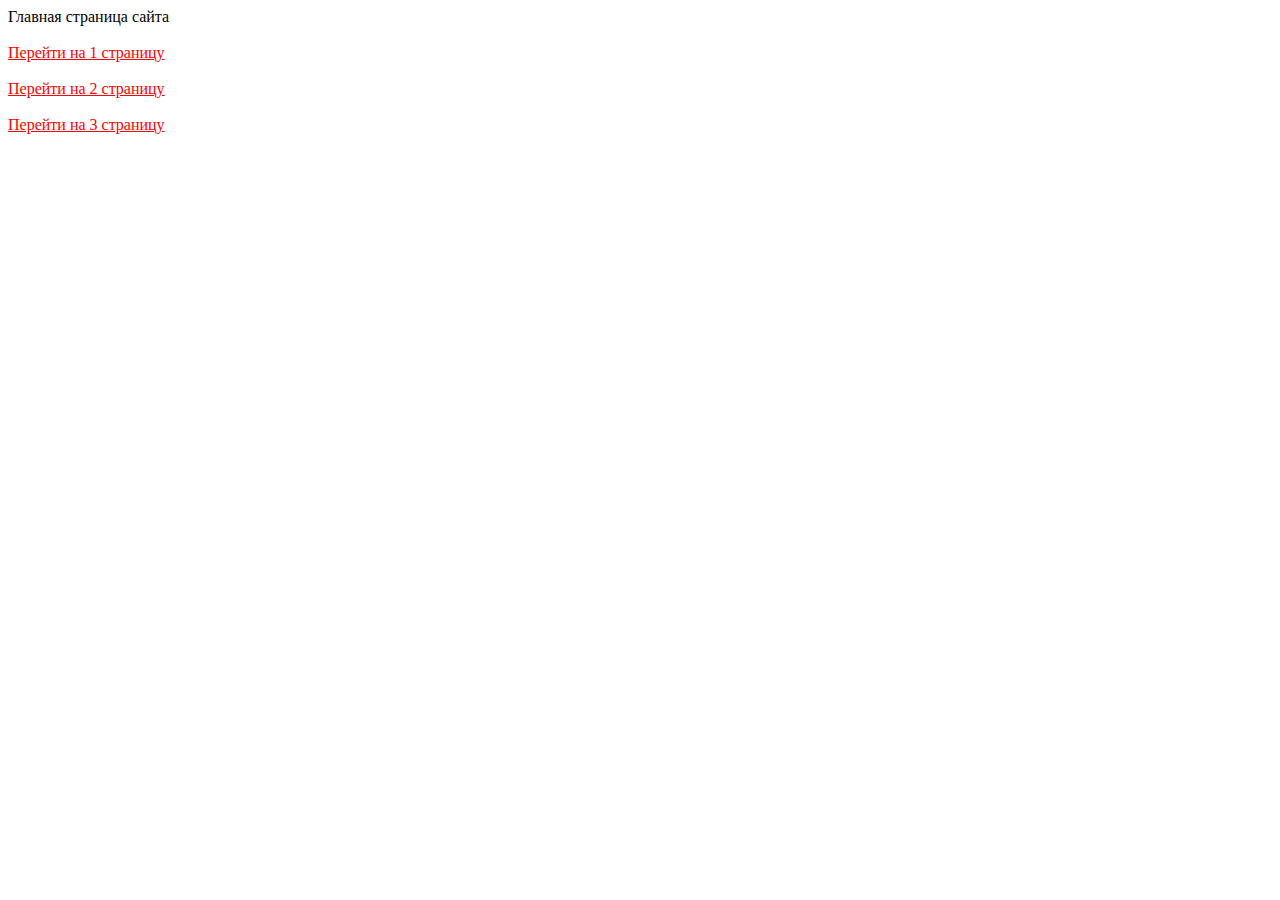
<file: index.html>
<!DOCTYPE html>
<html>
<head>
	<meta charset="utf-8">
	<meta name="viewport" content="width=device-width, initial-scale=1">
	<title>Главная страница</title>
	<link href="css/style.css" rel="stylesheet">
	Главная страница сайта <br>
	<br>
</head>
<body>
	<a href="page1.html">Перейти на 1 страницу</a> <br>
	<br>
	<a href="page2.html">Перейти на 2 страницу</a> <br>
	<br>
	<a href="page3.html">Перейти на 3 страницу</a> <br>
</body>
</html>
</file>
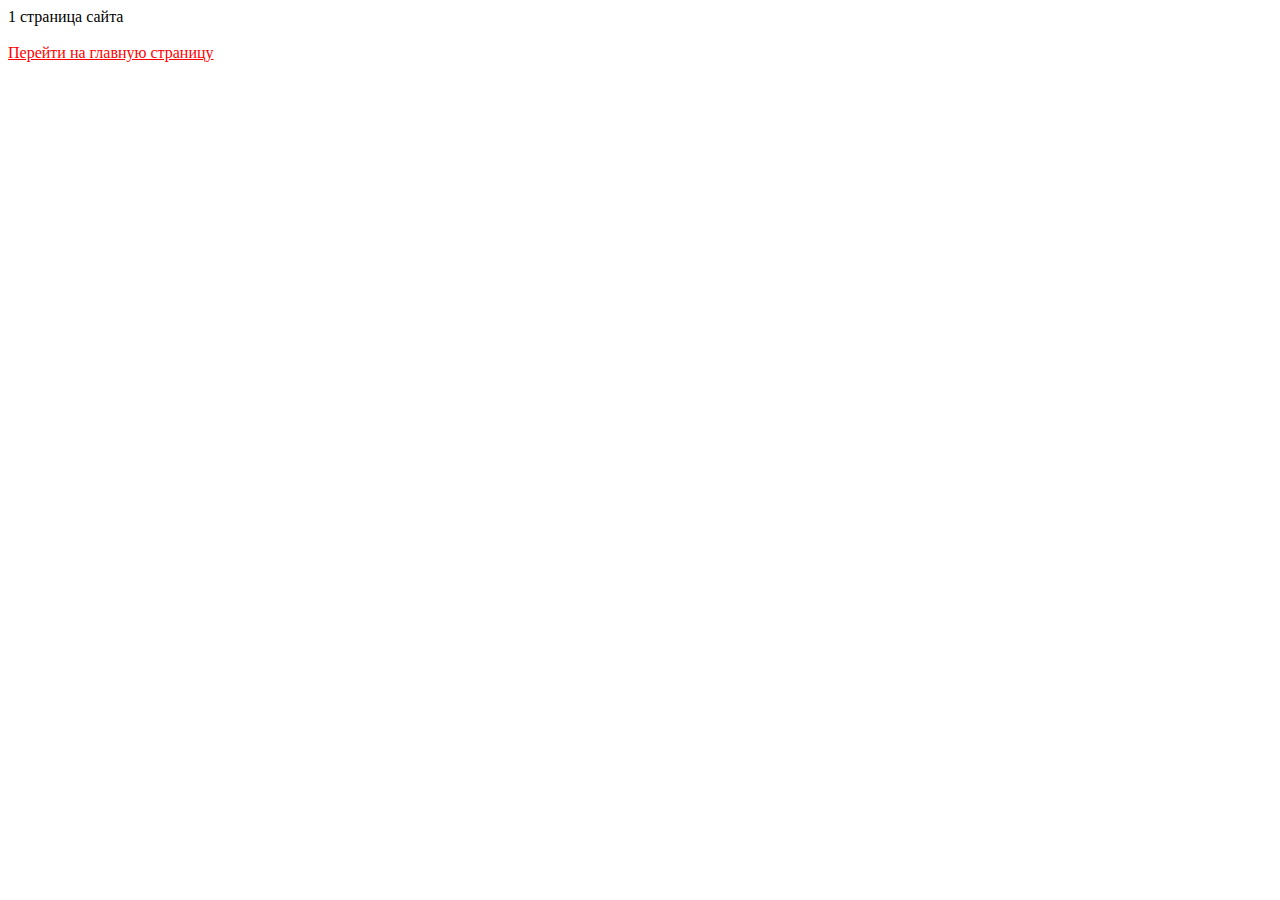
<file: page1.html>
<!DOCTYPE html>
<html>
<head>
	<meta charset="utf-8">
	<meta name="viewport" content="width=device-width, initial-scale=1">
	<title>1 страница</title>
	<link href="css/style.css" rel="stylesheet">
	1 страница сайта <br>
	<br>
</head>
<body>
	<a href="index.html">Перейти на главную страницу</a> <br>
</body>
</html>
</file>
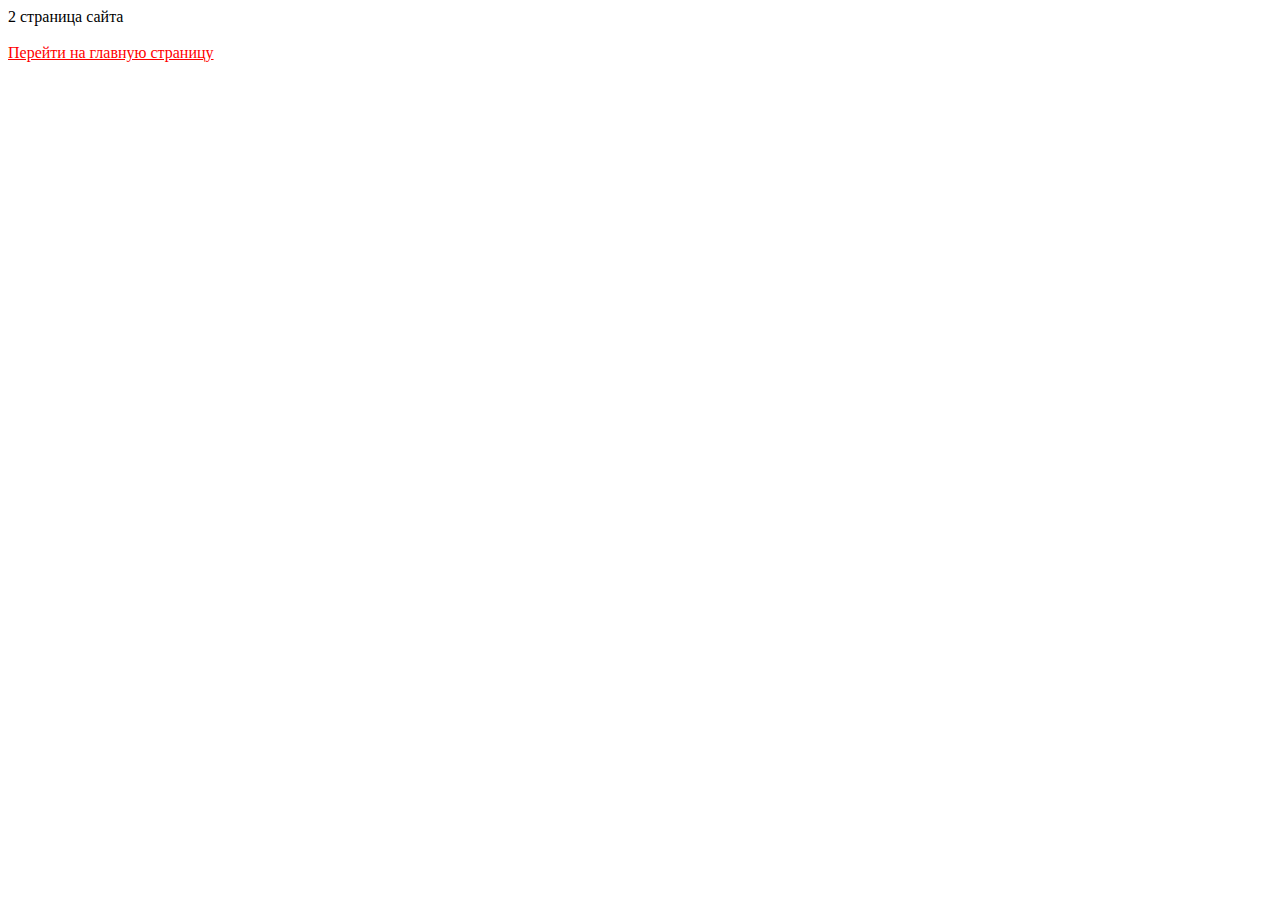
<file: page2.html>
<!DOCTYPE html>
<html>
<head>
	<meta charset="utf-8">
	<meta name="viewport" content="width=device-width, initial-scale=1">
	<title>2 страница</title>
	<link href="css/style.css" rel="stylesheet">
	2 страница сайта <br>
	<br>
</head>
<body>
	<a href="index.html">Перейти на главную страницу</a> <br>
</body>
</html>
</file>
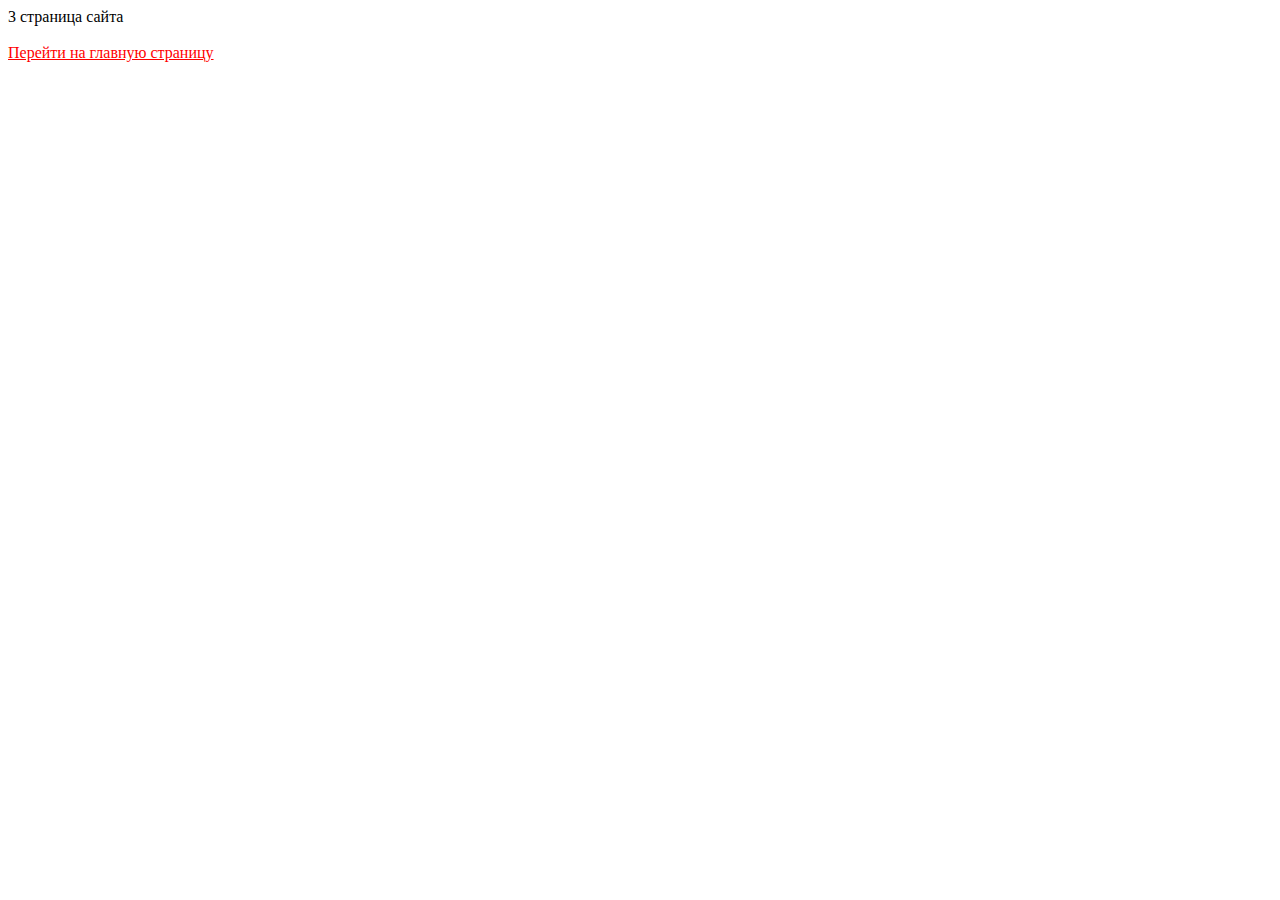
<file: page3.html>
<!DOCTYPE html>
<html>
<head>
	<meta charset="utf-8">
	<meta name="viewport" content="width=device-width, initial-scale=1">
	<title>3 страница</title>
	<link href="css/style.css" rel="stylesheet">
	3 страница сайта <br>
	<br>
</head>
<body>
	<a href="index.html">Перейти на главную страницу</a> <br>
</body>
</html>
</file>
<file: css/style.css>
a {
	color: #FF0000;
}
</file>
